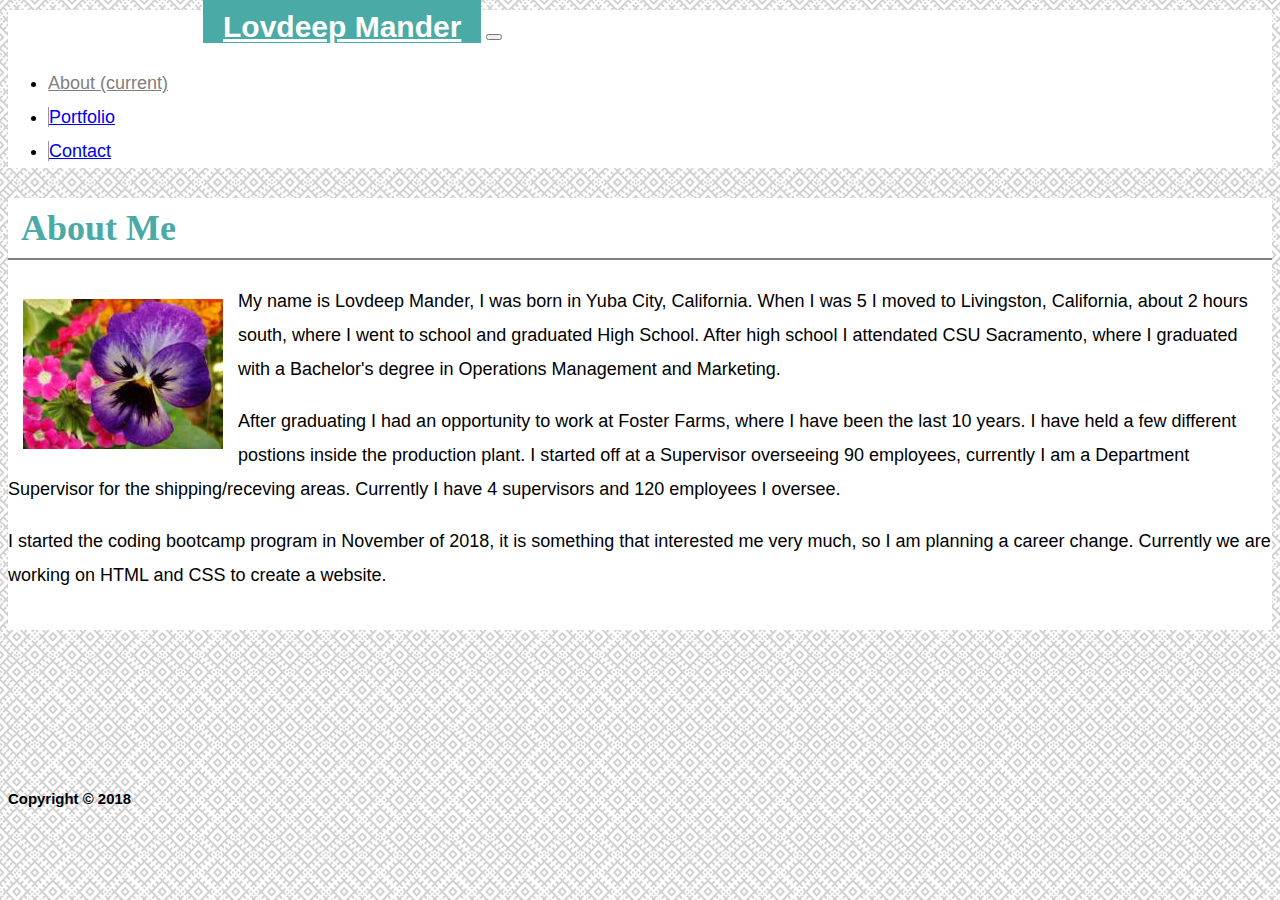
<file: index.html>
<!DOCTYPE html>
<html lang="en">
<head>
    <meta charset="UTF-8">
    <meta name="viewport" content="width=device-width, initial-scale=1.0">
    <meta http-equiv="X-UA-Compatible" content="ie=edge">
    <link rel="stylesheet" href="https://stackpath.bootstrapcdn.com/bootstrap/4.1.3/css/bootstrap.min.css" integrity="sha384-MCw98/SFnGE8fJT3GXwEOngsV7Zt27NXFoaoApmYm81iuXoPkFOJwJ8ERdknLPMO" crossorigin="anonymous">
    <link rel="stylesheet" type="text/css" href="assets/css/style.css">
    <title>About | Lovdeep Mander</title>
</head>
<body>
    <header>
            <nav class="navbar navbar-expand-lg navbar-light bg-light">
                    <a class="navbar-brand" href="index.html">Lovdeep Mander</a>
                    <button class="navbar-toggler" type="button" data-toggle="collapse" data-target="#navbarNav" aria-controls="navbarNav" aria-expanded="false" aria-label="Toggle navigation">
                      <span class="navbar-toggler-icon"></span>
                    </button>
                    <div class="collapse navbar-collapse" id="navbarNav">
             
                        <ul class="navbar-nav ml-auto">
                        <li class="nav-item active">
                          <a class="nav-link" href="index.html">About <span class="sr-only">(current)</span></a>
                        </li>
                        <li class="nav-item">
                          <a class="nav-link" href="portfolio.html">Portfolio</a>
                        </li>
                        <li class="nav-item">
                          <a class="nav-link" href="contact.html">Contact</a>
                        </li>
                      </ul>
                    </div>
                  </nav>
    </header>
<span class="border border-secondary">
    <div class="container-fluid text-center">    
        <div class="row content">
            <div class="col-sm-2 sidenav">
            </div>
            <div class="col-lg-8 col-md-6 col-sm-4 text-left"> 
                <h1> About Me </h1>              
                     <p> <IMG SRC="assets/images/city.jpg" class="myimage" alt="Lovdeep Mander"> My name is Lovdeep Mander, I was born in Yuba City, California.  
                                When I was 5 I moved to Livingston, California, about 2 hours south, where I went to school and graduated High School.
                                After high school I attendated CSU Sacramento, where I graduated with a Bachelor's degree in Operations Management and Marketing.
                    </p>
                    <p>After graduating I had an opportunity to work at Foster Farms, where I have been the last 10 years.  I have held
                            a few different postions inside the production plant.  I started off at a Supervisor overseeing 90 employees, 
                            currently I am a Department Supervisor for the shipping/receving areas.  Currently I have 4 supervisors and 120 employees
                            I oversee.  
                    </p>
                    <p>
                            I started the coding bootcamp program in November of 2018, it is something that
                            interested me very much, so I am planning a career change.  Currently we are working on HTML and CSS to create a website.
                    </p>
      
              
        </div>
        <div class="col-sm-2 sidenav">
            </div>
    </div>
  </div>

</span>
<footer class="bg-dark text-white mt-4">
            <div class="row">
                <div class="col-md-4"></div>
                <div class="col-md-4">
                        <h5>Copyright &copy; 2018</h5>
                </div>
                <div class="col-md-4"></div>
            </div>
    
</body>
</html>
</file>
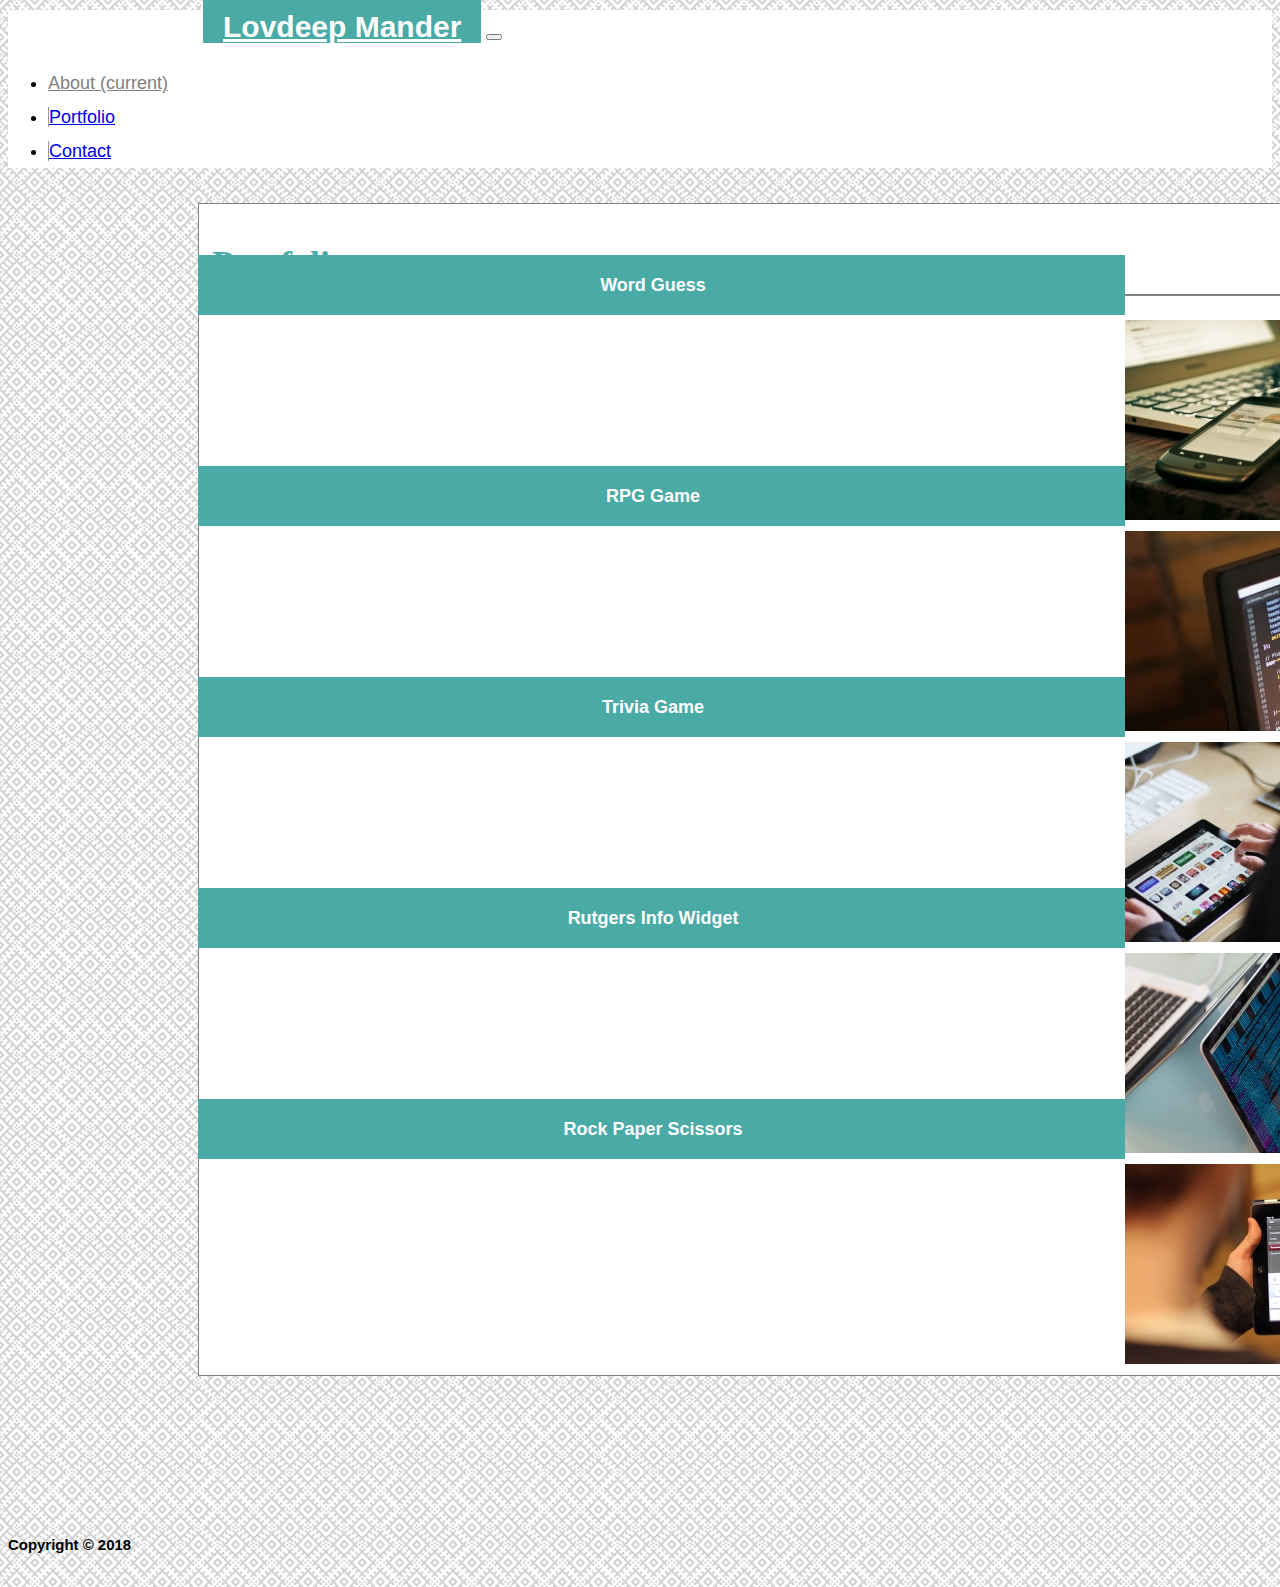
<file: portfolio.html>
<!DOCTYPE html>
<html lang="en">
<head>
    <meta charset="UTF-8">
    <meta name="viewport" content="width=device-width, initial-scale=1.0">
    <meta http-equiv="X-UA-Compatible" content="ie=edge">
    <link rel="stylesheet" href="https://stackpath.bootstrapcdn.com/bootstrap/4.1.3/css/bootstrap.min.css" integrity="sha384-MCw98/SFnGE8fJT3GXwEOngsV7Zt27NXFoaoApmYm81iuXoPkFOJwJ8ERdknLPMO" crossorigin="anonymous">
    <link rel="stylesheet" type="text/css" href="assets/css/style.css">
    <title>Portfolio | Lovdeep Mander</title>
</head>
<body>
    <header>
        <nav class="navbar navbar-expand-lg navbar-light bg-light">
            <a class="navbar-brand" href="index.html">Lovdeep Mander</a>
            <button class="navbar-toggler" type="button" data-toggle="collapse" data-target="#navbarNav" aria-controls="navbarNav" aria-expanded="false" aria-label="Toggle navigation">
                <span class="navbar-toggler-icon"></span>
            </button>
            <div class="collapse navbar-collapse" id="navbarNav">
                
                <ul class="navbar-nav ml-auto">
                    <li class="nav-item active">
                        <a class="nav-link" href="index.html">About <span class="sr-only">(current)</span></a>
                    </li>
                    <li class="nav-item">
                        <a class="nav-link" href="portfolio.html">Portfolio</a>
                    </li>
                    <li class="nav-item">
                        <a class="nav-link" href="contact.html">Contact</a>
                    </li>
                </ul>
            </div>
        </nav>
    </header>

    <div class="container">
            <h1>Portfolio</h1>
        <div class="row">
            <div class="col-lg-2"></div>
            <div class="col-lg-4 col-sm-8" class="port">
                <img src="assets/images/cellphone.jpg" class="img-fluid" alt="Word Guess">
                <h4>Word Guess</h4>
            </div>
            <div class="col-lg-4 col-sm-8" class="port">
                    <img src="assets/images/tech.jpg" class="img-fluid" alt="RPG Game">
                    <h4>RPG Game</h4>
            </div>
            <div class="col-lg-2"></div>
        </div>
        <div class="row">
                <div class="col-lg-2"></div>
                <div class="col-lg-4 col-sm-8">
                    <img src="assets/images/techipad.jpg" class="img-fluid" alt="Trivia Game">
                    <h4>Trivia Game</h4>
                </div>
                <div class="col-lg-4 col-sm-8 ">
                        <img src="assets/images/techrock.jpg" class="img-fluid" alt="Rutgers">
                        <h4>Rutgers Info Widget</h4>
                </div>
                <div class="col-lg-2"></div>
        </div>
        <div class="row">
                <div class="col-lg-2"></div>
                <div class="col-lg-4 col-sm-8">
                    <img src="assets/images/techrpg.jpg" class="img-fluid" alt="RPS">
                    <h4>Rock Paper Scissors</h4>
                </div>
                <div class="col-lg-4 col-sm-8">
                </div>
                <div class="col-lg-2"></div>
            </div>
        
    </div>
    <footer class="bg-dark text-white mt-4">
        <div class="row">
            <div class="col-md-4"></div>
            <div class="col-md-4">
                <h5>Copyright &copy; 2018</h5>
            </div>
            <div class="col-md-4"></div>
        </div>
        
    </body>
    
    </html>
</file>
<file: assets/css/style.css>
body {
    background-image: url(../images/circuit.png);
    font-family: Arial, Helvetica, sans-serif;
    font-size: 18px;
    line-height: 34px;
}

.container {
    background: #ffffff;
    border: solid 1px grey;
    margin-top: 35px;
    width: 100%;
    margin-left: 190px;
}
.container-fluid {
    background: white;
    padding: 0px;
}
h1,
h3 {
    font-family: Georgia, 'Times New Roman', Times, serif;
    font-weight: 700;
    color: #4aaaa5;
}
.col-sm-2  {
    background-image: url(../images/circuit.png);
}

}

footer {
    font-size: 12px;
    color: #cccccc;
    text-align: center;
    background: #666666;
    border-top: 8px solid #4aaaa5;
    padding: 50px;
    margin: -40px;

  }
  .mt-4, .my-4 {
    margin-top: 9.5rem!important;
}
.myimage {
    float: left;
    padding: 15px;

}
h1 {
    margin-top: 30px;
    padding: 13px;
    border-bottom: solid grey 2px;
}
.bg-light {
    background-color: white;
}
.navbar-brand {
    padding-left: 20px;
    padding-top: 50px;
    font-size: 30px;
    font-weight: 700;
    background: #4aaaa5;
    margin-left: 195px;
    padding-right: 20px;
    margin-top: -8px;
}
.navbar-light .navbar-brand {
    color: white;
    margin-bottom: -7px;
}
.navbar-light .navbar-nav .nav-link {
    border-left: 1px solid #999999;
}
.navbar-light .navbar-nav .active>.nav-link, .navbar-light .navbar-nav .nav-link.active, .navbar-light .navbar-nav .nav-link.show, .navbar-light .navbar-nav .show>.nav-link {
    color: grey;
    border-left: none;
}
.navbar {
    margin-top: 10px;
}

.text-left {
    padding-bottom: 20px;

}
.btn {
    color: white;
    background-color: #4aaaa5
}

h4 {
    text-align: center;
    background-color: #4aaaa5;
    float: left;
    position: relative;
    margin-top: -65px;
    margin-bottom: 30px;
    margin-left: -1px;
    padding-left: 0px;
    padding-right: 17px;
    color: white;
    padding-top: 13px;
    padding-bottom: 13px;
    width: 72%;

}
</file>
